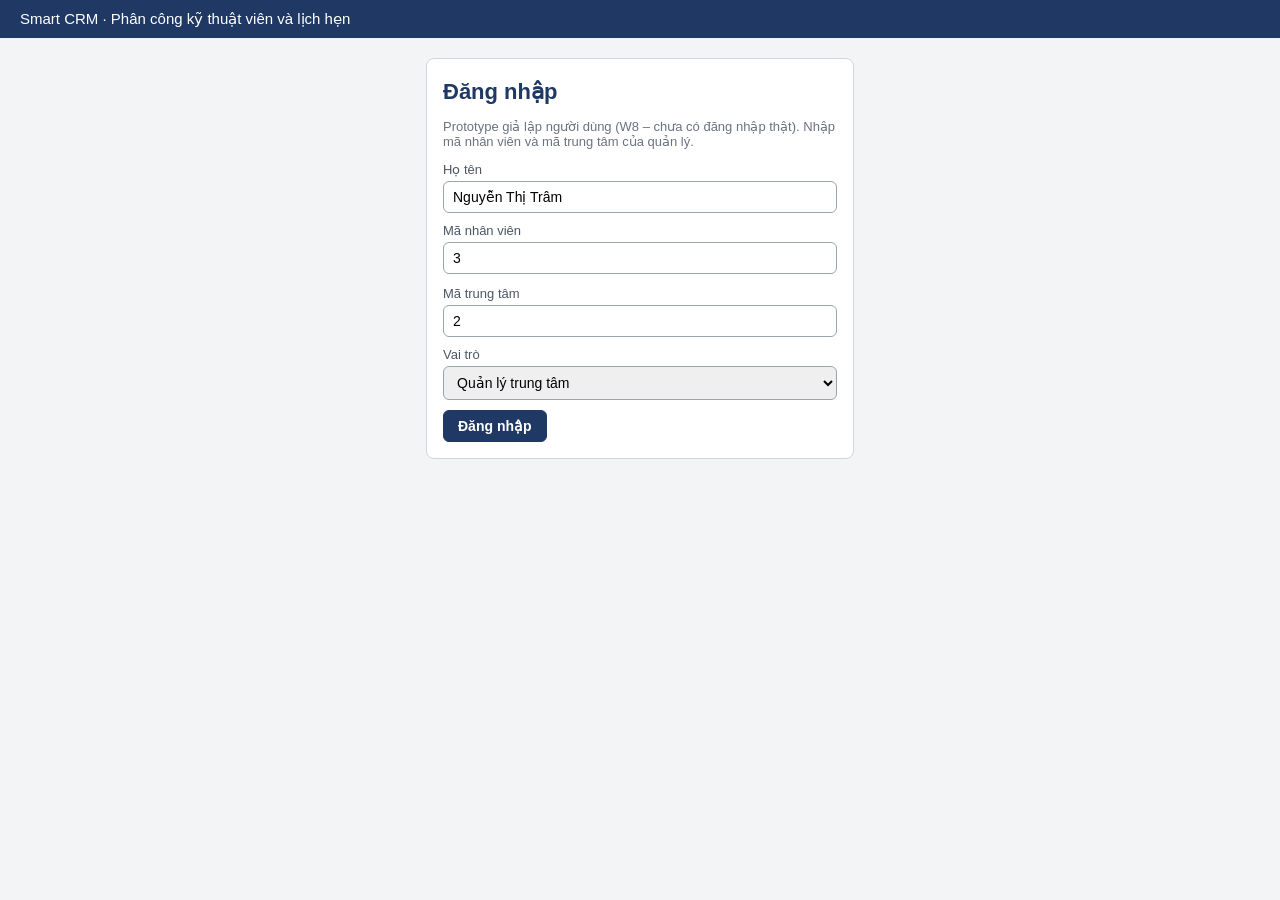
<file: src/frontend/index.html>
<!DOCTYPE html>
<html lang="vi"><head><meta charset="utf-8"><meta name="viewport" content="width=device-width, initial-scale=1">
<title>Đăng nhập · Smart CRM L4</title><link rel="stylesheet" href="css/style.css"></head>
<body><div class="topbar"><span>Smart CRM · Phân công kỹ thuật viên và lịch hẹn</span></div>
<main style="max-width:460px"><div class="card"><h1>Đăng nhập</h1>
<p class="muted">Prototype giả lập người dùng (W8 – chưa có đăng nhập thật). Nhập mã nhân viên và mã trung tâm của quản lý.</p>
<form id="login"><div class="form-row"><label style="flex:1">Họ tên<input name="full_name" value="Nguyễn Thị Trâm" required></label></div>
<div class="form-row"><label style="flex:1">Mã nhân viên<input name="employee_id" type="number" min="1" value="3" required></label>
<label style="flex:1">Mã trung tâm<input name="center_id" type="number" min="1" value="2" required></label></div>
<div class="form-row"><label style="flex:1">Vai trò<select name="role"><option value="QUAN_LY">Quản lý trung tâm</option></select></label></div>
<button class="btn primary" type="submit">Đăng nhập</button></form></div></main>
<script type="module">
import { saveUser } from './api/client.js';
document.getElementById('login').addEventListener('submit', (ev) => {
  ev.preventDefault();
  const f = new FormData(ev.target);
  saveUser({ full_name: f.get('full_name'), employee_id: Number(f.get('employee_id')), center_id: Number(f.get('center_id')), role: f.get('role') });
  window.location.href = 'pages/tickets.html';
});
</script></body></html>
</file>
<file: src/frontend/css/style.css>
*{box-sizing:border-box} body{margin:0;font-family:"Segoe UI",Arial,sans-serif;color:#1f2937;background:#f3f4f6;font-size:15px}
.topbar{display:flex;justify-content:space-between;align-items:center;gap:12px;background:#1f3864;color:#fff;padding:10px 20px;flex-wrap:wrap}
main{max-width:1100px;margin:20px auto;padding:0 16px} h1{font-size:22px;margin:4px 0 14px;color:#1f3864} h2{font-size:17px;margin:18px 0 8px}
.card{background:#fff;border:1px solid #d1d5db;border-radius:8px;padding:16px;margin-bottom:16px}
.btn{border:1px solid #1f3864;background:#fff;color:#1f3864;padding:7px 14px;border-radius:6px;cursor:pointer;font-weight:600;font-size:14px}
.btn.primary{background:#1f3864;color:#fff} .btn.small{padding:3px 10px;font-size:13px} .btn:disabled{opacity:.5;cursor:not-allowed}
table{width:100%;border-collapse:collapse;background:#fff} th,td{border:1px solid #d1d5db;padding:8px;text-align:left} th{background:#e5e7eb}
.filters{display:flex;gap:12px;align-items:end;flex-wrap:wrap;margin-bottom:12px} label{display:flex;flex-direction:column;font-size:13px;gap:4px;color:#4b5563}
input,select,textarea{padding:7px 9px;border:1px solid #9ca3af;border-radius:6px;font-size:14px;font-family:inherit}
.tag{display:inline-block;padding:1px 8px;border-radius:10px;font-size:12px;font-weight:600}
.tag-soon{background:#fef3c7;color:#92400e} .tag-over{background:#fee2e2;color:#991b1b} .tag-status{background:#dbeafe;color:#1e40af}
.state{padding:22px;text-align:center;border:1px dashed #9ca3af;border-radius:8px;background:#fff;color:#4b5563}
.state-error{border-color:#dc2626;background:#fef2f2;color:#991b1b} .state-error .btn{margin-left:10px}
.spinner{display:inline-block;width:14px;height:14px;border:2px solid #9ca3af;border-top-color:#1f3864;border-radius:50%;margin-right:8px;vertical-align:-2px;animation:spin .8s linear infinite}
@keyframes spin{to{transform:rotate(360deg)}}
.notice{padding:10px 12px;border-radius:6px;margin:12px 0} .notice-ok{background:#dcfce7;color:#166534;border:1px solid #86efac}
.notice-error{background:#fef2f2;color:#991b1b;border:1px solid #fca5a5}
.grid2{display:grid;grid-template-columns:1fr 1fr;gap:16px} @media(max-width:800px){.grid2{grid-template-columns:1fr}}
.form-row{display:flex;gap:12px;flex-wrap:wrap;margin-bottom:10px} .pager{display:flex;gap:8px;align-items:center;margin-top:10px}
.muted{color:#6b7280;font-size:13px}
</file>
